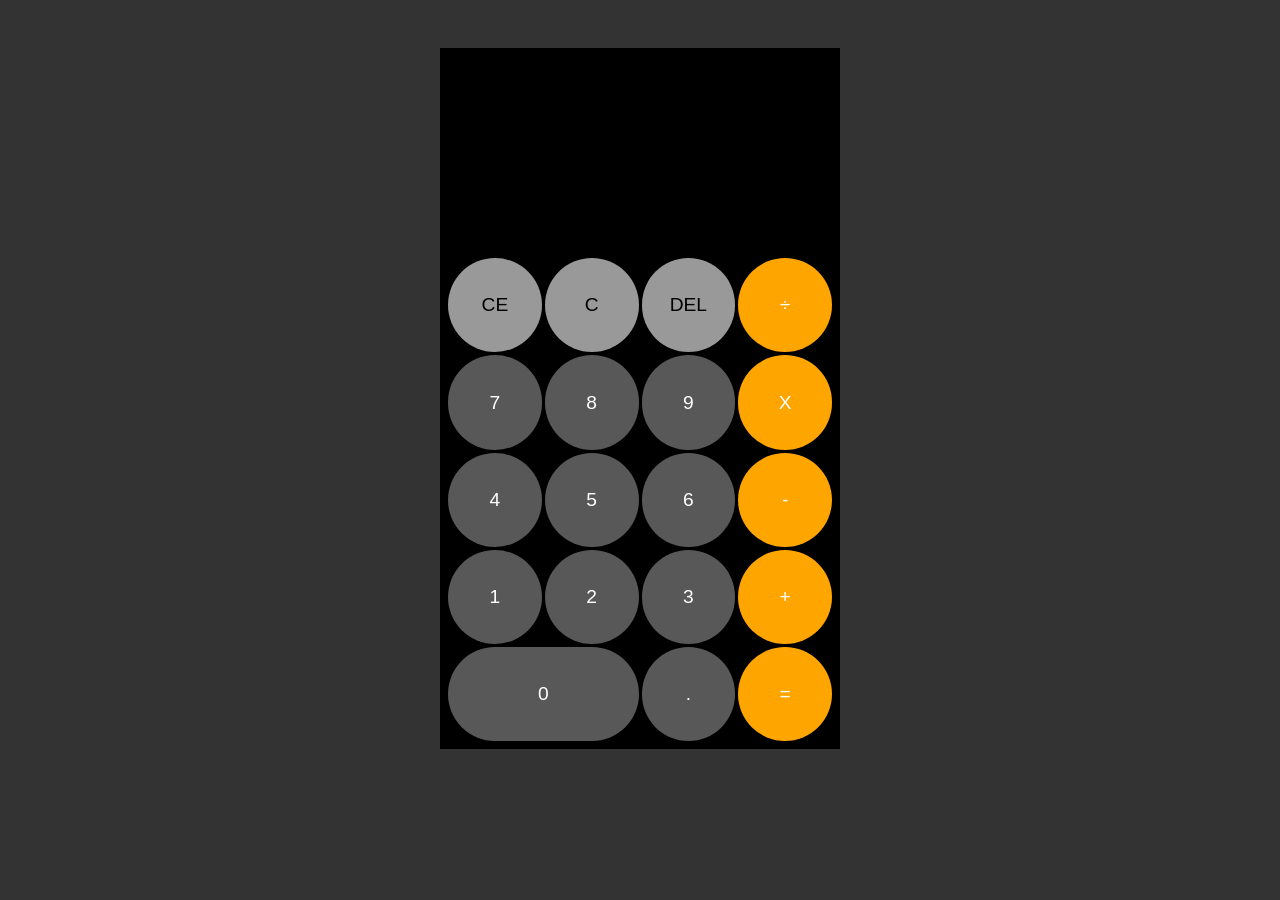
<file: index.html>
<!DOCTYPE html>
<html lang="pt-br">

<head>
    <meta charset="UTF-8">
    <meta name="viewport" content="width=device-width, initial-scale=1.0">
    <title>Trabalho de Progamação</title>
    <link rel="stylesheet" href="calc.css">
    <script src="calc.js" defer></script>
</head>

<body>
    <div id="calc">
        <div id="operations">
            <div id="previous-operation"></div>
            <div id="current-operation"></div>
        </div>
        
    <div id="buttons-container">  
        <button id="cinza">CE</button>
        <button id="cinza">C</button>
        <button id="cinza">DEL</button>
        <button class="branco">÷</button>
        <button class="number">7</button>
        <button class="number">8</button>
        <button class="number">9</button>
        <button class="branco">X</button>
        <button class="number">4</button>
        <button class="number">5</button>
        <button class="number">6</button>
        <button class="branco"> -</button>
        <button class="number">1</button>
        <button class="number">2</button>
        <Button class="number">3</Button>
        <button class="branco">+</button>
        <button class="number" id="doisEspacos">0</button>
        <button class="number">.</button>
        <button id="equal-btn" class="branco">=</button>
    </div>   
 </div>

</body>

</html>
</file>
<file: calc.css>
*{
    margin: 0;
    padding: 0;
    box-sizing: border-box;
    font-family: Helvetica;
}

body{
    background-color: #333;
    display: flex;
    align-items: center;
    justify-content: center;
    padding: 3em;
}
#calc{
    width: 400px;
    padding: .5em;
    background-color: #000;
    color: #000;
    display: flex;
    flex-direction: column;
}

#calc h3{
    font-size: .8em;
    font-weight: 300;
    color: #666;
}
#operations{
    text-align: right;
}
#previous-operation,
#current-operation{
    padding: .2em;
    overflow-wrap: break-word;
    min-height: 1.6em;
    color: white;
}

#previous-operation{
    color: #777;
    color: gray; 
    margin-top: 100px;
}    

#current-operation{
    font-size: 3em;
    font-weight: 700;
}

#buttons-container{
    display: grid;
    grid-template-columns: 1fr 1fr 1fr 1fr;
    gap: 3px;
}
#buttons-container button{
    border: 1px solid transparent;
    height: 4.9em;
    border-radius: 100px;
    font-size: 1.2em;
    cursor: pointer;
}
#buttons-container .number{
    background-color: #595858;
    color: white;
}
#buttons-container button:hover{
    opacity: .5;
}

#buttons-container #doisEspacos{
    grid-column: span 2;
}

.branco{
    color: white;
    background-color: orange;
}
#cinza{
    background-color: #999;
}
</file>
